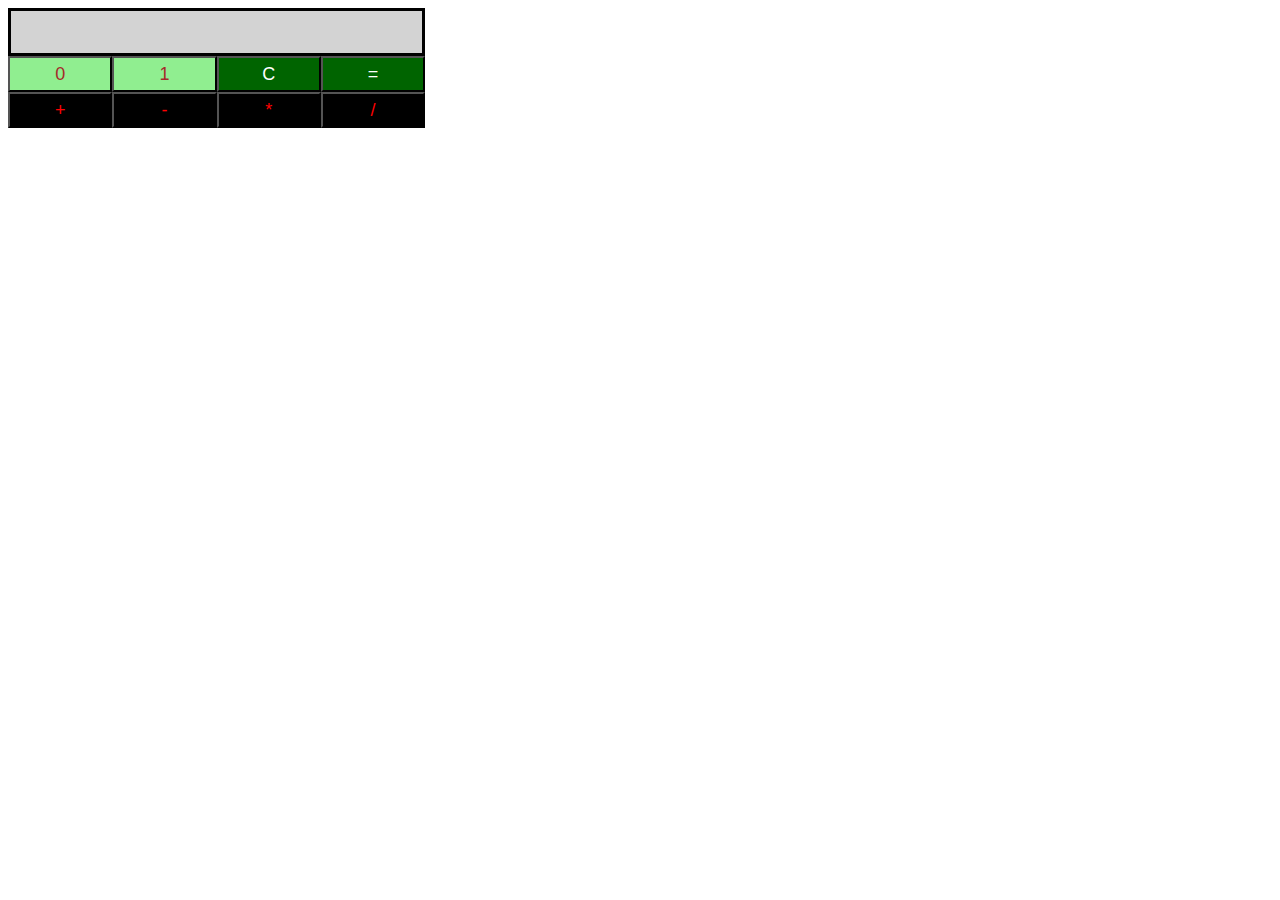
<file: P001Calculator/index.html>
<!DOCTYPE html>
<html>
<head>
    <link rel="stylesheet" href="css/binaryCalculator.css" type="text/css">
</head>

<body>
    <script src="js/binaryCalculator.js" type="text/javascript"></script>
</body>
</html>
</file>
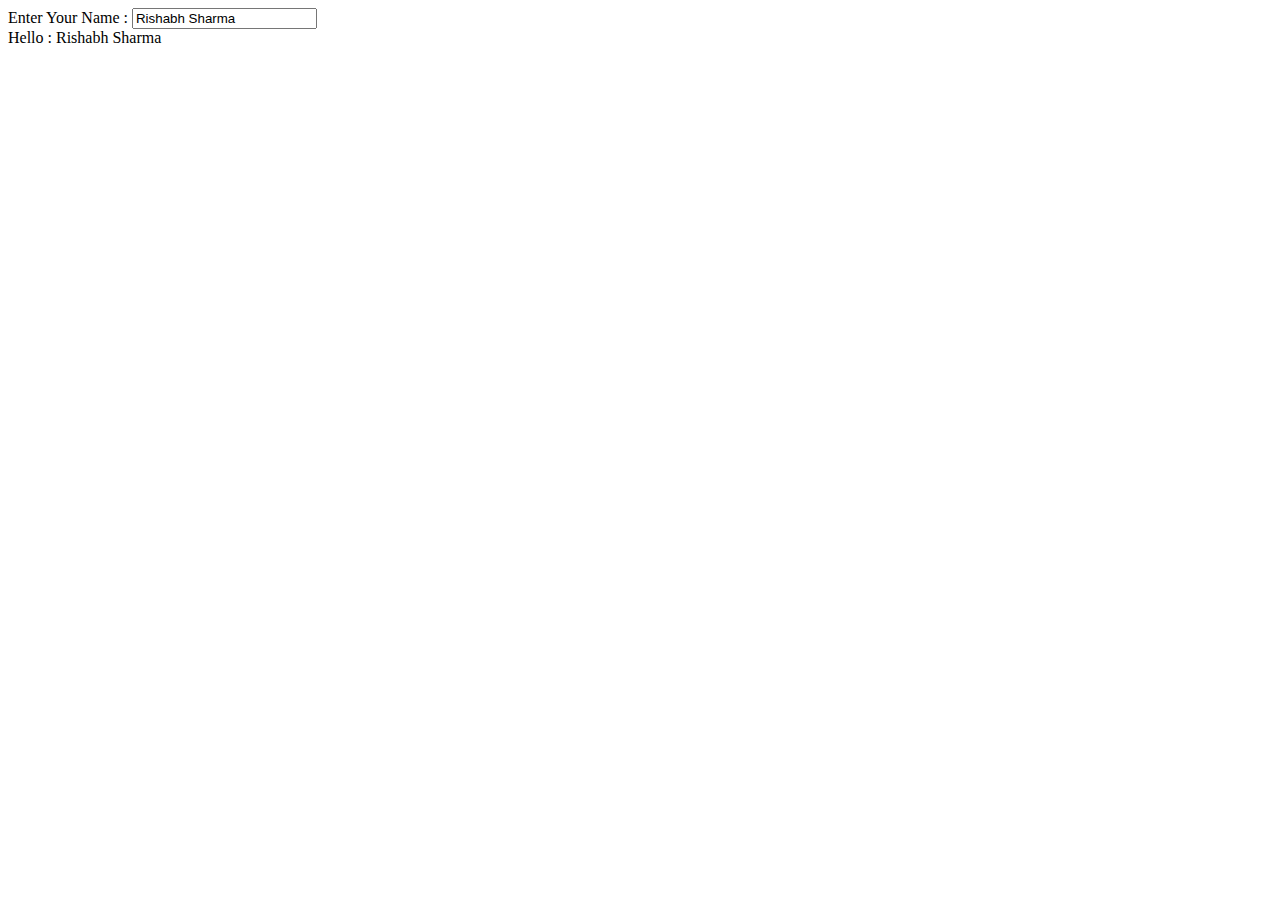
<file: start-with-vue-js/001.HelloVueBasic/002.bothSideBinding.html>
<html>
    <head>
        <title>Both Side Binding</title>
    </head>

    <body>
        <script type="text/javascript" src="./../vue.js"></script>

        <div id="app">
            Enter Your Name :   <input v-model = "message"> <br/>
            Hello           :   {{message}}
        </div>

        <script>
            new Vue({
                el : "#app",
                data : {
                    message : "Rishabh Sharma"
                }
            })
        </script>
    </body>
</html>
</file>
<file: P001Calculator/css/binaryCalculator.css>
﻿#calculator {
    width: 33%;
}

#res {
    width:100%;
    background-color: lightgray;
    border: solid;
    height: 48px;
    font-size: 20px;
}

.button {
    width: 25%;
    font-size: 18px;
    float: left;
    height: 36px;
}

.input-buttons {
    background-color: lightgreen;
    color: brown;
}

.clearequal {
    background-color: darkgreen;
    color: white;
}

.operators {
    background-color: black;
    color: red;
}
</file>
